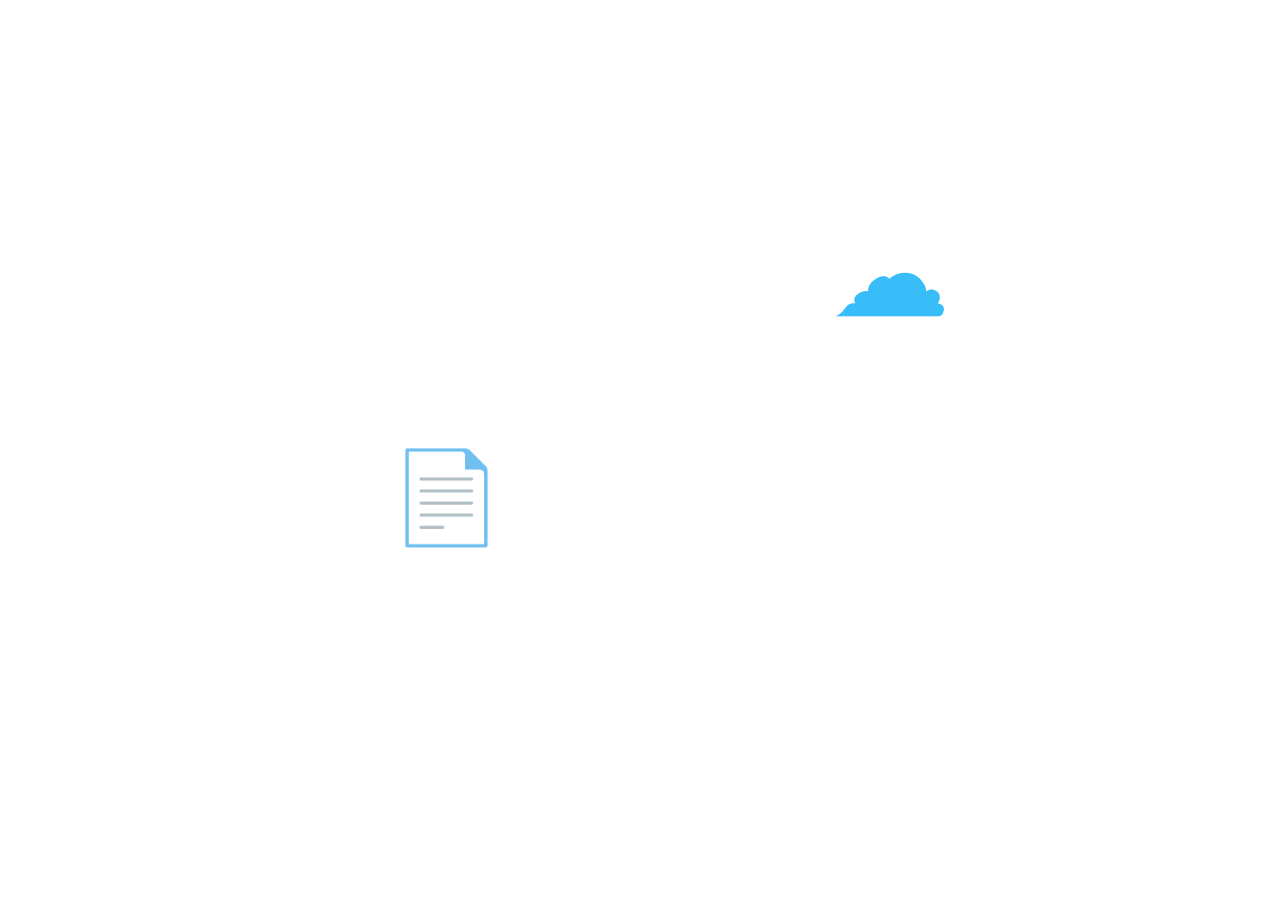
<file: index.html>
<!DOCTYPE html>
<html>
<head>

<title>Paper To Cloud</title>

<link rel="stylesheet" href="index.css">

</head>

<body>


<div class="animation">


    <!-- single paper -->

    <div class="document">
        📄
    </div>



    <!-- rocket -->

    <div class="rocket">

        🚀


        <!-- paper bundle attached -->

        <div class="bundle">

            <div class="sheet one"></div>
            <div class="sheet two"></div>
            <div class="sheet three"></div>

            <div class="rope"></div>
            <img src="av.png" alt="alter">

        </div>


    </div>



    <!-- cloud -->


    <div class="cloud">

        ☁

    </div>
   <div class="monitor">

    <div class="screen">
        <img src="a3.png" class="logo">
    </div>

    <div class="stand"></div>

</div>


</div>


</body>
</html>
</file>
<file: index.css>
*{

margin:0;
padding:0;
box-sizing:border-box;

}
body{

height:100vh;

display:flex;

justify-content:center;

align-items:center;

background:hsl(180, 6%, 14%));

}
.animation{

position:relative;

width:700px;

height:450px;

overflow:hidden;

}
/* PAPER DOCUMENT */
.document{
position:absolute;
left:100px;
top:220px;
font-size:90px;
animation:paper 6s infinite;
}
@keyframes paper{
0%{

transform:translateX(0) rotate(0deg);

opacity:1;

}
40%{
transform:translateX(180px) rotate(360deg);

opacity:1;

}

50%{
opacity:0;

transform:scale(0);
}

100%{

opacity:0;

}

}
/* ROCKET */
.rocket{
position:absolute;
left:300px;
top:180px;
font-size:70px;
opacity:0;
animation:rocketFly 6s infinite;

}
@keyframes rocketFly{
0%,50%{
opacity:0;
transform:translate(0,0);

}
60%{
opacity:1;
}

100%{
transform:translate(250px,-150px);
opacity:1;
}

}
/* PAPER BUNDLE */
.bundle{
position:absolute;
left:-30px;
top:50px;

width:130px;
height:90px;
opacity:0;
animation:bundleAppear 6s infinite;

}
@keyframes bundleAppear{
0%,50%{
opacity:0;
transform:scale(0);

}

55%{

opacity:1;

transform:scale(1);
}

90%{

opacity:1;
}
}
.bundle img{
position:absolute;
width:70px;
height:auto;
left:30px;
top:15px;
object-fit:contain;
opacity:0;
animation:paperLogo 6s infinite;

}
@keyframes paperLogo{
0%,55%{

opacity:0;

transform:scale(0.5);

}
60%{

opacity:1;

transform:scale(1);

}

90%{

opacity:1;

}

100%{

opacity:0;

}
}
/* PAPER SHEETS */
.sheet{

position:absolute;
width:130px;
height:80px;
background:white;
border:1px solid #ccc;
box-shadow:0 5px 10px gray;
}

.one{

top:20px;

transform:rotate(-6deg);

}
.two{

top:10px;

transform:rotate(5deg);

}

.three{
top:0;
transform:rotate(-2deg);

}
/* CLOUD */
.cloud{
position:absolute;
right:40px;
top:-20px;
font-size:120px;
color:#38bdf8;
animation:cloudMove 3s infinite;

}
@keyframes cloudMove{
50%{
transform:translateY(-20px);

}
}
/* MONITOR */

.monitor{

position:absolute;

right:40px;

top:120px;

width:250px;

opacity:0;

animation:monitorDrop 6s infinite;

}
/* SCREEN */

.screen{

width:250px;

height:150px;

background:white;

border:8px solid #1e293b;

border-radius:10px;

box-shadow:0 8px 15px gray;

display:flex;

justify-content:center;

align-items:center;

overflow:hidden;
}
/* LOGO INSIDE SCREEN */
.logo{


width:250px;


height:auto;


object-fit:contain;


animation:logoShow 6s infinite;

}
/* STAND */

.stand{


width:50px;

height:25px;


background:#1e293b;


margin:auto;


}
/* MONITOR DROP */
@keyframes monitorDrop{

0%,80%{

opacity:0;

transform:translateY(0);


}

85%{

opacity:1;


}
100%{

opacity:1;

transform:translateY(155px);

}

}
/* LOGO APPEAR */
@keyframes logoShow{

0%,85%{

opacity:0;

transform:scale(0.5);
}

90%{

opacity:1;

transform:scale(1);

}

100%{


opacity:1;
}
}
</file>
